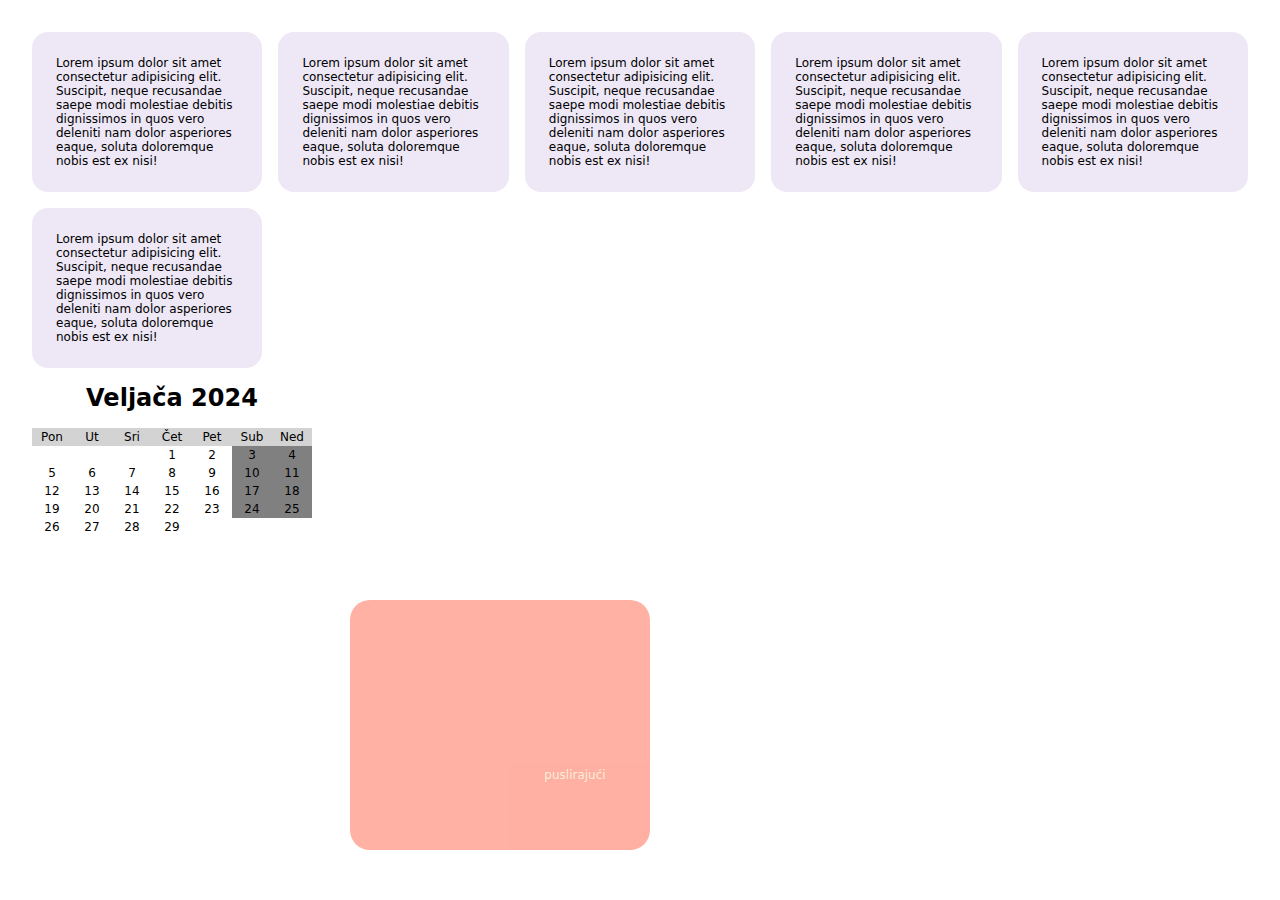
<file: index.html>
<!DOCTYPE html>
<html lang="en">

<head>
    <meta charset="UTF-8">
    <meta name="viewport" content="width=device-width, initial-scale=1.0">
    <title>Document</title>
    <link rel="stylesheet" href="./style.css">
</head>

<body>
    <div class="grid">
        <div>Lorem ipsum dolor sit amet consectetur adipisicing elit.
            Suscipit, neque recusandae saepe modi molestiae debitis dignissimos
            in quos vero deleniti nam dolor asperiores eaque, soluta doloremque nobis est ex nisi!
        </div>
        <div>Lorem ipsum dolor sit amet consectetur adipisicing elit.
            Suscipit, neque recusandae saepe modi molestiae debitis dignissimos
            in quos vero deleniti nam dolor asperiores eaque, soluta doloremque nobis est ex nisi!
        </div>
        <div>Lorem ipsum dolor sit amet consectetur adipisicing elit.
            Suscipit, neque recusandae saepe modi molestiae debitis dignissimos
            in quos vero deleniti nam dolor asperiores eaque, soluta doloremque nobis est ex nisi!
        </div>
        <div>Lorem ipsum dolor sit amet consectetur adipisicing elit.
            Suscipit, neque recusandae saepe modi molestiae debitis dignissimos
            in quos vero deleniti nam dolor asperiores eaque, soluta doloremque nobis est ex nisi!
        </div>
        <div>Lorem ipsum dolor sit amet consectetur adipisicing elit.
            Suscipit, neque recusandae saepe modi molestiae debitis dignissimos
            in quos vero deleniti nam dolor asperiores eaque, soluta doloremque nobis est ex nisi!
        </div>
        <div>Lorem ipsum dolor sit amet consectetur adipisicing elit.
            Suscipit, neque recusandae saepe modi molestiae debitis dignissimos
            in quos vero deleniti nam dolor asperiores eaque, soluta doloremque nobis est ex nisi!
        </div>

    </div>

    <div class="calendar-wrapper">
        <h1>Veljača 2024</h1>
        <ol class="calendar">
            <li class="day-name">Pon</li>
            <li class="day-name">Ut</li>
            <li class="day-name">Sri</li>
            <li class="day-name">Čet</li>
            <li class="day-name">Pet</li>
            <li class="day-name">Sub</li>
            <li class="day-name">Ned</li>

            <li class="first-day">1</li>
            <li>2</li>
            <li>3</li>
            <li>4</li>
            <li>5</li>
            <li>6</li>
            <li>7</li>
            <li>8</li>
            <li>9</li>
            <li>10</li>
            <li>11</li>
            <li>12</li>
            <li>13</li>
            <li>14</li>
            <li>15</li>
            <li>16</li>
            <li>17</li>
            <li>18</li>
            <li>19</li>
            <li>20</li>
            <li>21</li>
            <li>22</li>
            <li>23</li>
            <li>24</li>
            <li>25</li>
            <li>26</li>
            <li>27</li>
            <li>28</li>
            <li>29</li>



        </ol>
    </div>

<div class="puls">puslirajući</div2>

</body>

</html>
</file>
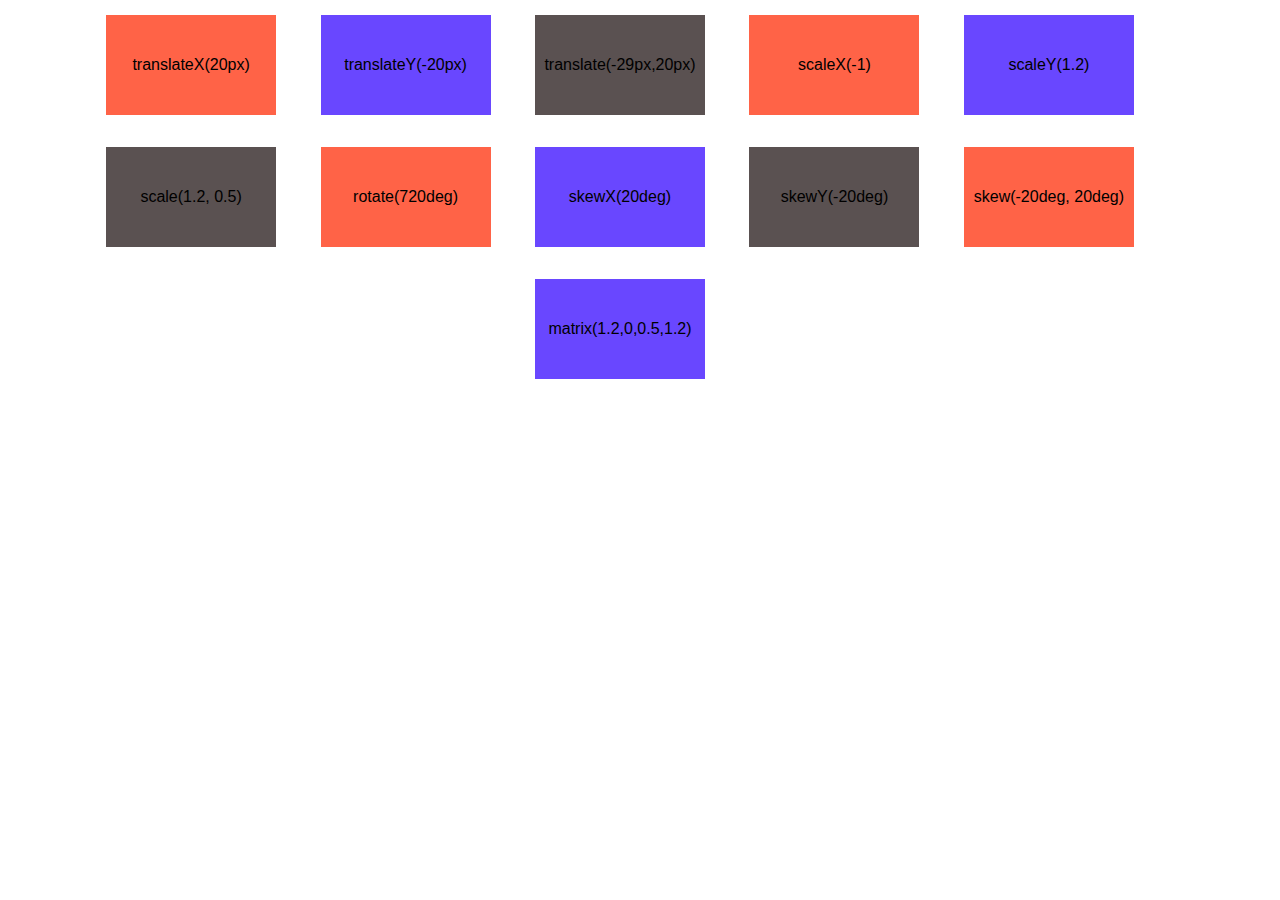
<file: index2.html>
<!DOCTYPE html>
<html lang="en">

<head>
    <meta charset="UTF-8">
    <meta name="viewport" content="width=device-width, initial-scale=1.0">
    <title>Document</title>
    <link rel="stylesheet" href="style2.css">
</head>

<body>
    <div class="wrap">
        <div class="one">
            translateX(20px)
        </div>
    </div>

    <div class="wrap">
        <div class="two">
            translateY(-20px)
        </div>
    </div>

    <div class="wrap">
        <div class="three">
            translate(-29px,20px)
        </div>
    </div>

    <div class="wrap">
        <div class="four">
            scaleX(-1)
        </div>
    </div>

    <div class="wrap">
        <div class="five">
            scaleY(1.2)
        </div>
    </div>

    <div class="wrap">
        <div class="six">
            scale(1.2, 0.5)
        </div>
    </div>

    <div class="wrap">
        <div class="seven">
            rotate(720deg)
        </div>
    </div>

    <div class="wrap">
        <div class="eight">
            skewX(20deg)
        </div>
    </div>

    <div class="wrap">
        <div class="nine">
            skewY(-20deg)
        </div>
    </div>

    <div class="wrap">
        <div class="ten">
            skew(-20deg, 20deg)
        </div>
    </div>

    <div class="wrap">
        <div class="eleven">
            matrix(1.2,0,0.5,1.2)
        </div>
    </div>

</body>

</html>
</file>
<file: style.css>
/*primjer grida lorem ipsum */

.grid {
    display: grid;
    grid-template-columns: repeat(auto-fill, minmax(200px, 1fr));
    grid-gap: 1rem;
}

.grid>div {
    background: #Ede7f6;
    padding: 1.5rem;
    border-radius: 1rem;
}

body {
    margin: 2rem;
    font: 12px system-ui;
}

/*kalendar style*/

.calendar-wrapper {
    max-width: 280px;
    font: 100% system-ui;
}

.calendar {
    display: grid;
    grid-template-columns: repeat(7, 1fr);
}

.first-day {
    grid-column-start: 4;
}

.day-name {
    background: lightgray;
}

h1 {
    text-align: center;
}

ol {
    list-style: none;
    margin: 0;
    padding: 0;
    text-align: center;
}

li {
    padding: 2px;
}

ol.calendar li:nth-child(7n-3),
ol.calendar li:nth-child(7n-4) {
    background-color: grey;
}

ol.calendar li:nth-child(6),
ol.calendar li:nth-child(7) {
    background-color: lightgray;
}

ol.calendar li:nth-child(3),
ol.calendar li:nth-child(4) {
    background-color: lightgrey;
}

.puls {
    margin-top: 500px;
    margin-left: 250px;
    padding-left: 150px;
    padding-top: 100px;
    width: 150px;
    height: 150px;
    line-height: 150px;
    border-radius: 20px;
    position: absolute;
    color: wheat;
    background-color: tomato;
    text-align: center;
    top: 100px;
    left: 100px;
    animation: pulsiraj 1s infinite;
    animation-direction: alternate;
    opacity: 50%;
}

@keyframes pulsiraj {
    0% {color: aqua;
        transform: scale(0.75);
    }

    20% {color: rgb(0, 255, 0);
        transform: scale(0.8);
    }

    35% {color: rgb(255, 0, 106);
        transform: scale(0.90);
    }

    70% {color: rgb(251, 255, 0);
        transform: scale(1.25);
    }

    100% {
        transform: scale(1.5);
    }
}
</file>
<file: style2.css>
body {
    font-family: Arial, Helvetica, sans-serif;
    margin: 15px;
    text-align: center;
}

.wrap {
    display: inline-block;
    margin: 0 40px 2em 0;
    background: lightgray;
}

div {
    width: 170px;
    height: 100px;
    line-height: 100px;
    margin: 0 0 auto;
    transition: all 0.5s ease-in-out;
}

div:hover {
    cursor: pointer;
}

/* jednake su nam prva, četvrta, sedma i deseta */

.one,
.four,
.seven,
.ten {
    background: tomato;
}

.one:hover {
    transform: translateX(20px);
}

.two:hover {
    transform: translateY(-20px);
}

.three:hover {
    transform: translate(-29px,20px);
}

.four:hover {
    transform: scaleX(-1);
}

.five:hover {
    transform: scaleY(1.2);
}

.six:hover {
    transform: scale(1.2, 0.5);
}

.seven:hover {
    transform: rotate(720deg);
}

.eight:hover {
    transform: skewX(20deg);
}

.nine:hover {
    transform: skewY(-20deg);
}

.ten:hover {
    transform: skew(-20deg, 20deg);
}

.eleven:hover {
    transform: matrix(1.2,0.5,0.5,1.2,50,0);
}

.two,
.five,
.eight,
.eleven {
    background: rgb(105, 71, 255);
}

.three,
.six,
.nine {
    background: rgb(90, 81, 81);
}
</file>
